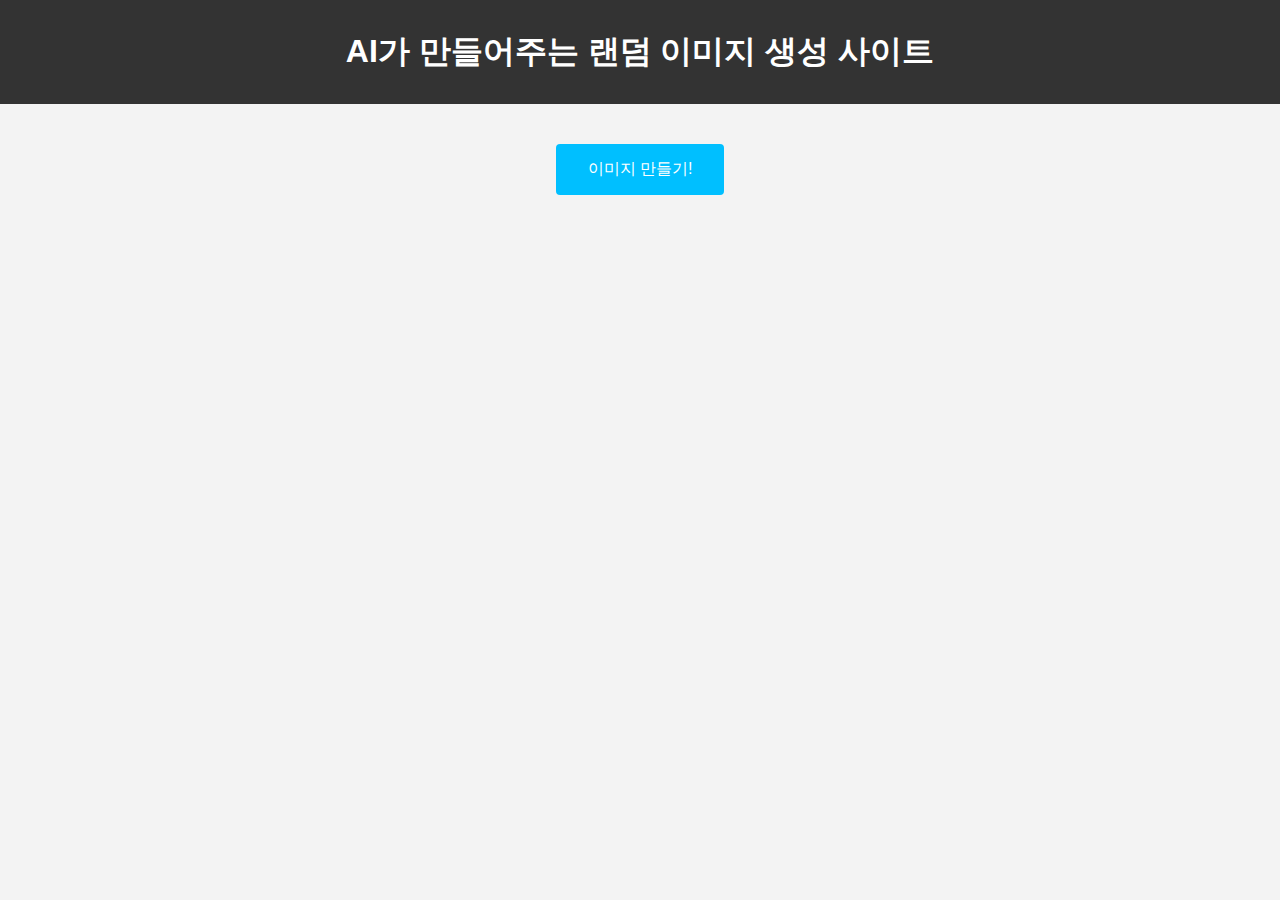
<file: index.html>
<!DOCTYPE html>
<html lang="ko">
<head>
	<meta charset="UTF-8">
	<meta name="viewport" content="width=device-width, initial-scale=1.0">
	<link rel="stylesheet" href="./style.css">
	<title>나만의 랜덤 이미지를 만들어보자</title>
</head>
<body>
	<header>
		<h1>AI가 만들어주는 랜덤 이미지 생성 사이트</h1>
	</header>
	<main>
		<div class="container">
			<button id="generateBtn">이미지 만들기!</button>
		</div>
		<div id="gridContainer"></div>
	</main>
	<script src="./script.js"></script>
</body>
</html>
</file>
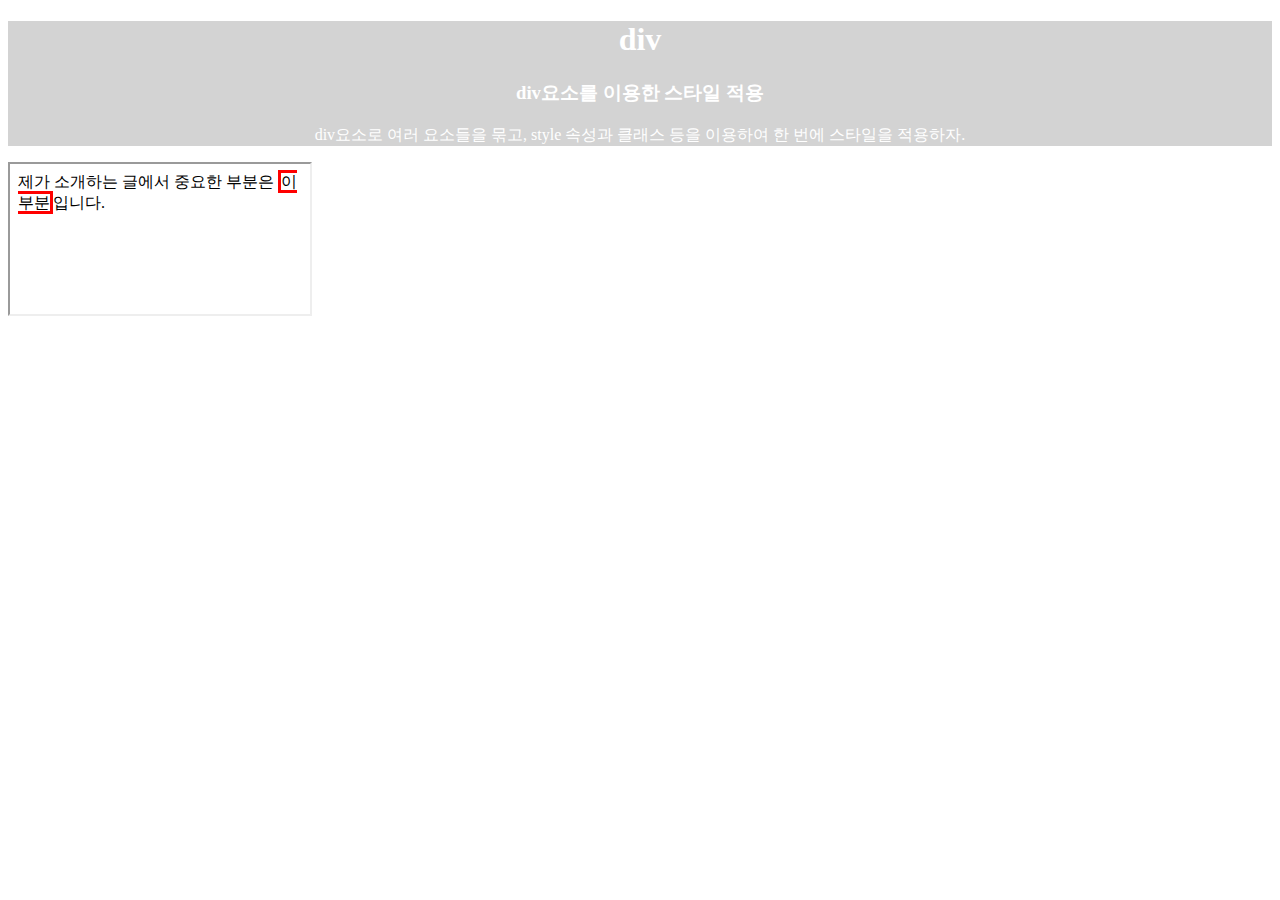
<file: visual/DevWeb/test/div.html>
<!DOCTYPE html>
<html lang="en">
<head>
    <meta charset="UTF-8">
    <meta name="viewport" content="width=device-width, initial-scale=1.0">
    <title>Document</title>
</head>
<body>
    <!-- 글자 밑 블록의 색상 지정 -->
    <div style="background-color:lightgrey; color:white; text-align:center">
        <h1>div</h1>
        <h3>div요소를 이용한 스타일 적용</h3>
        <p>div요소로 여러 요소들을 묶고, style 속성과 클래스 등을 이용하여 한 번에 스타일을 적용하자.</p>
    </div>

    <iframe src="iframe.html"></iframe> 
</body>
</html>
</file>
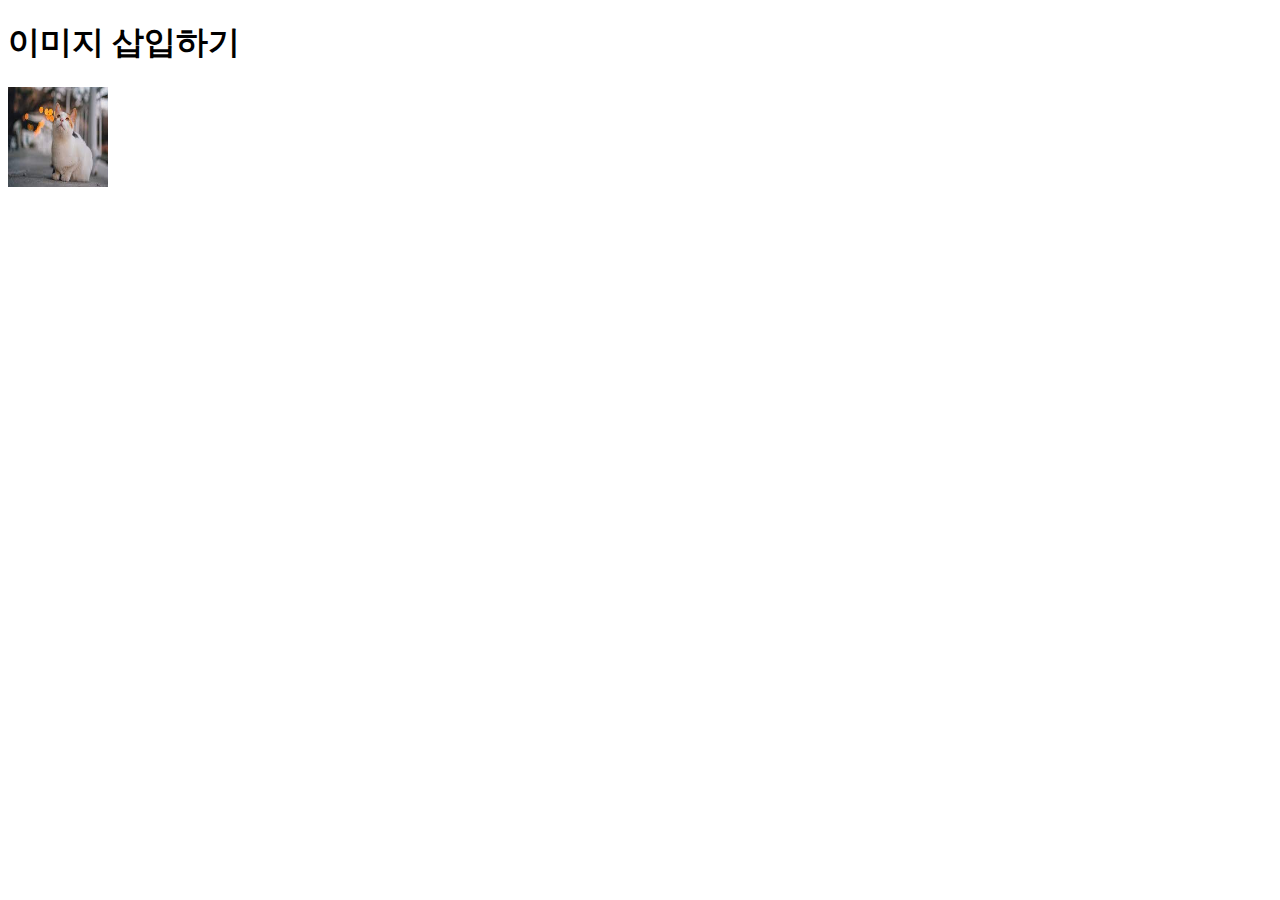
<file: visual/DevWeb/test/image.html>
<!-- 굳이 다 쓰지 않더라도 ! + tab 하면 기본 코드가 자동으로 세팅됨 -->
<!DOCTYPE html>
<html lang="en">
<head>
    <meta charset="UTF-8">
    <meta name="viewport" content="width=device-width, initial-scale=1.0">
    <title>Document</title>
</head>
<body>
    <h1>이미지 삽입하기</h1>
    <!-- 외부 이미지 불러온 것 -->
    <img src='[data-uri]' width="100" height="100">
</body>
</html>
</file>
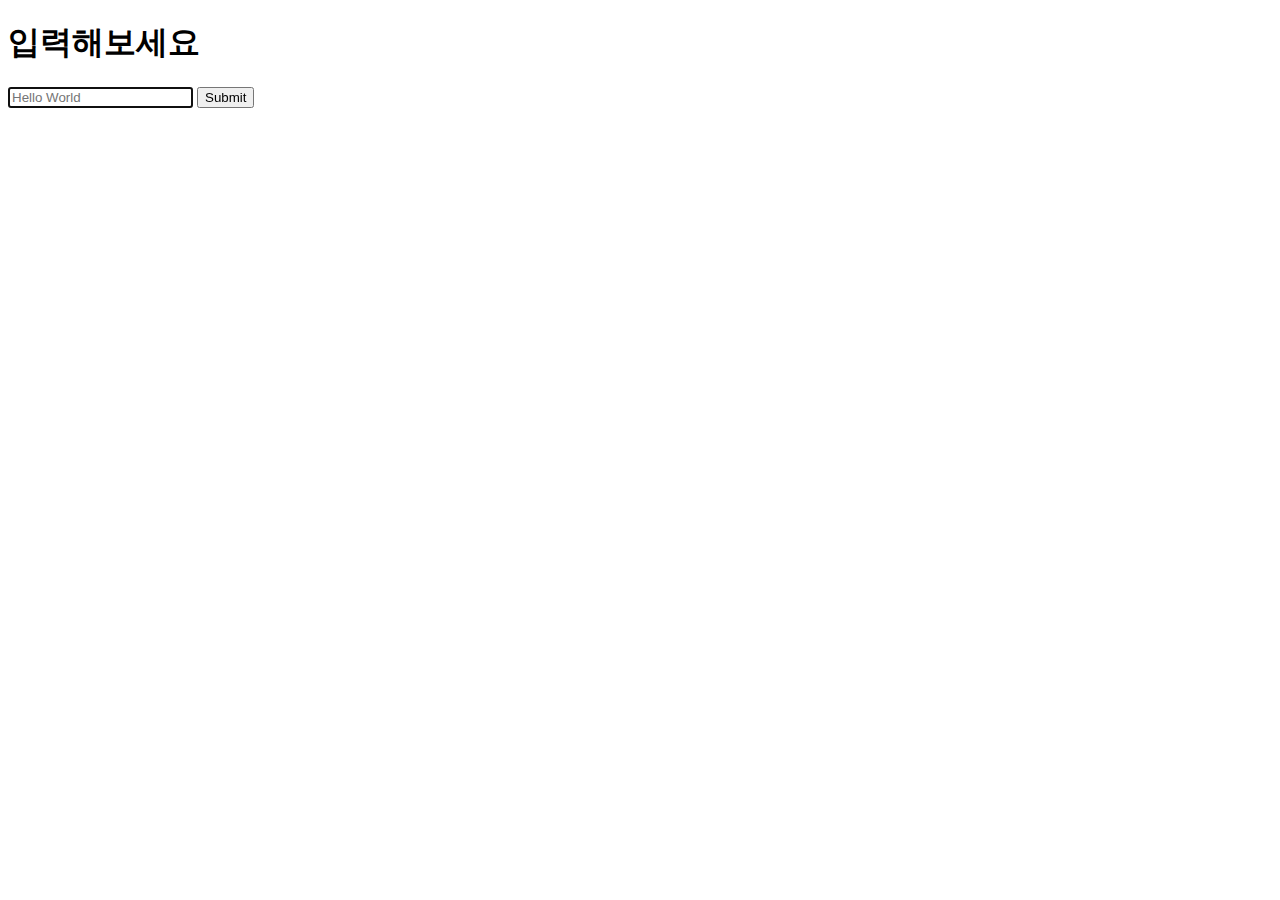
<file: visual/DevWeb/test/input_ex1.html>
<!DOCTYPE html>
<html lang="en">
<head>
    <meta charset="UTF-8">
    <meta name="viewport" content="width=device-width, initial-scale=1.0">
    <title>Document</title>
</head>
<body>
    <h1>입력해보세요</h1>
    <form>
        <!-- autofocus : 커서가 깜빡이게 함 -->
        <input type="text" id="text" placeholder="Hello World" autofocus="">
        <!-- submit type : 해당 내용을 제출하는 형식 -->
        <input type="submit" values="제출" onclick="alert('제출 완료!')"/>
    </form>
</body>
</html>
</file>
<file: style.css>
body {
  font-family: Arial, sans-serif;
  background-color: #f3f3f3;
  margin: 0;
  padding: 0;
}

header {
  background-color: #333;
  padding: 30px;
  text-align: center;
}

header h1 {
  color: white;
  font-size: 32px;
  margin: 0;
}

main {
  padding: 40px;
}

.container {
  display: flex;
  justify-content: center;
  gap: 20px;
  margin-bottom: 20px;
}

#gridContainer {
  display: grid;
  grid-template-columns: repeat(auto-fit, minmax(200px, 1fr));
  gap: 16px;
}

img {
  width: 100%;
  height: auto;
  object-fit: cover;
  border-radius: 4px;
  cursor: pointer;
  position: relative;
}

.selected {
  outline: 5px solid rgba(255, 0, 0, 0.5);
}

.hidden {
  display: none;
}

#generateBtn {
  background-color: deepskyblue;
  border: none;
  color: white;
  padding: 15px 32px;
  text-align: center;
  text-decoration: none;
  display: inline-block;
  font-size: 16px;
  cursor: pointer;
  border-radius: 4px;
}
</file>
